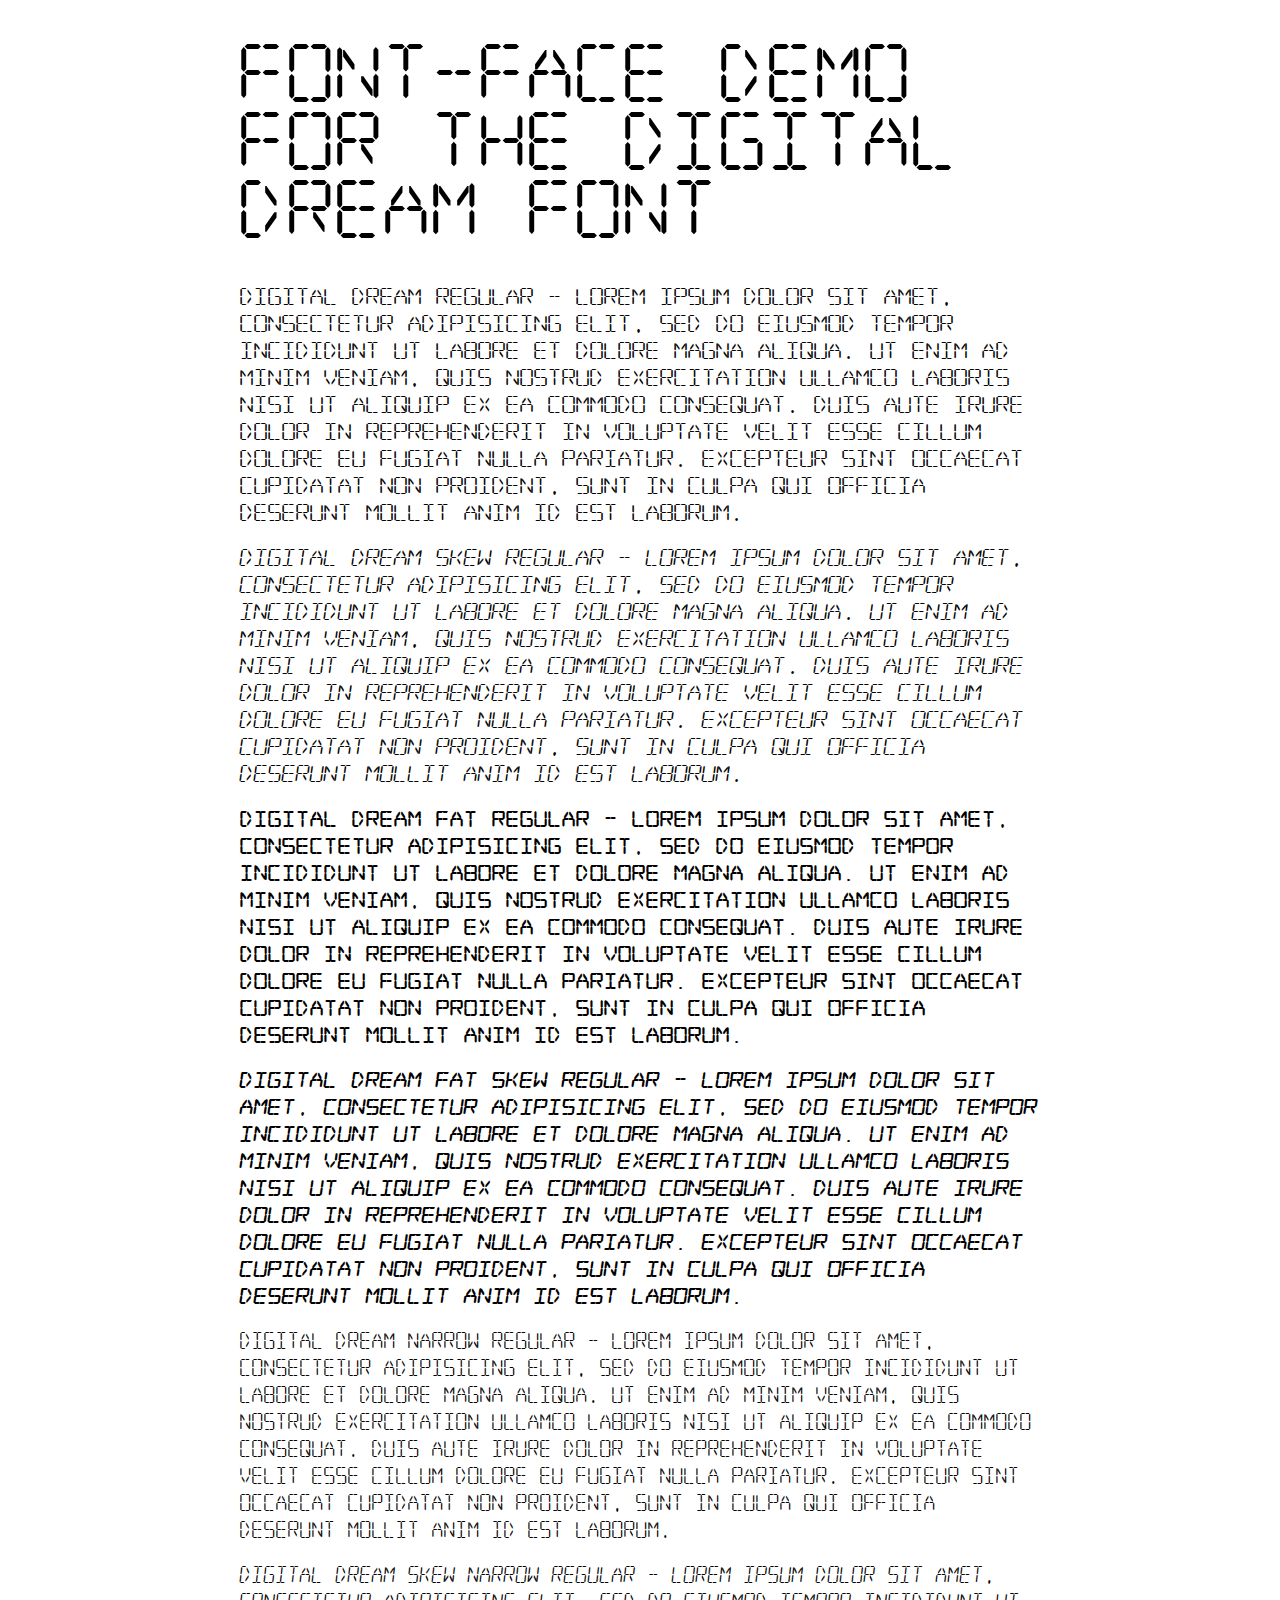
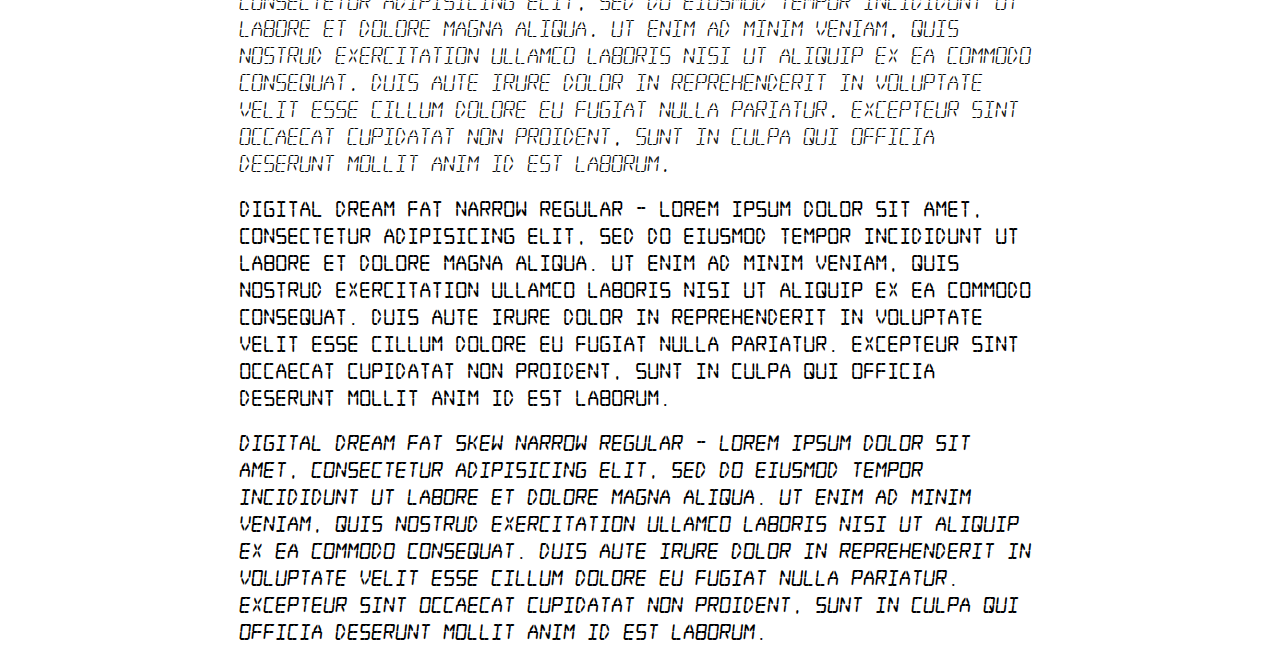
<file: assets/typography/demo.html>
<!DOCTYPE html PUBLIC "-//W3C//DTD XHTML 1.0 Strict//EN"
	"http://www.w3.org/TR/xhtml1/DTD/xhtml1-strict.dtd">

<html xmlns="http://www.w3.org/1999/xhtml" xml:lang="en" lang="en">
<head>
	<meta http-equiv="Content-Type" content="text/html; charset=utf-8"/>

	<title>Font Face Demo</title>
	<link rel="stylesheet" href="stylesheet.css" type="text/css" charset="utf-8">
	<style type="text/css" media="screen">
		h1.fontface {font: 60px/68px 'DigitaldreamRegular', Arial, sans-serif;letter-spacing: 0;}

		p.style1 {font: 18px/27px 'DigitaldreamRegular', Arial, sans-serif;}
		p.style2 {font: 18px/27px 'DigitaldreamSkewRegular', Arial, sans-serif;}
		p.style3 {font: 18px/27px 'DigitaldreamFatRegular', Arial, sans-serif;}
		p.style4 {font: 18px/27px 'DigitaldreamFatSkewRegular', Arial, sans-serif;}
		p.style5 {font: 18px/27px 'DigitaldreamNarrowRegular', Arial, sans-serif;}
		p.style6 {font: 18px/27px 'DigitaldreamSkewNarrowRegular', Arial, sans-serif;}
		p.style7 {font: 18px/27px 'DigitaldreamFatNarrowRegular', Arial, sans-serif;}
		p.style8 {font: 18px/27px 'DigitaldreamFatSkewNarrowRegu', Arial, sans-serif;}
		
		#container {
			width: 800px;
			margin-left: auto;
			margin-right: auto;
		}
	</style>
</head>

<body>
	<div id="container">
		<h1 class="fontface">FONT-FACE DEMO FOR THE DIGITAL DREAM FONT</h1>
	
	 

	<p class="style1">Digital dream Regular - Lorem ipsum dolor sit amet, consectetur adipisicing elit, sed do eiusmod tempor incididunt ut labore et dolore magna aliqua. Ut enim ad minim veniam, quis nostrud exercitation ullamco laboris nisi ut aliquip ex ea commodo consequat. Duis aute irure dolor in reprehenderit in voluptate velit esse cillum dolore eu fugiat nulla pariatur. Excepteur sint occaecat cupidatat non proident, sunt in culpa qui officia deserunt mollit anim id est laborum.</p>

	 

	<p class="style2">Digital dream Skew Regular - Lorem ipsum dolor sit amet, consectetur adipisicing elit, sed do eiusmod tempor incididunt ut labore et dolore magna aliqua. Ut enim ad minim veniam, quis nostrud exercitation ullamco laboris nisi ut aliquip ex ea commodo consequat. Duis aute irure dolor in reprehenderit in voluptate velit esse cillum dolore eu fugiat nulla pariatur. Excepteur sint occaecat cupidatat non proident, sunt in culpa qui officia deserunt mollit anim id est laborum.</p>

	 

	<p class="style3">Digital dream Fat Regular - Lorem ipsum dolor sit amet, consectetur adipisicing elit, sed do eiusmod tempor incididunt ut labore et dolore magna aliqua. Ut enim ad minim veniam, quis nostrud exercitation ullamco laboris nisi ut aliquip ex ea commodo consequat. Duis aute irure dolor in reprehenderit in voluptate velit esse cillum dolore eu fugiat nulla pariatur. Excepteur sint occaecat cupidatat non proident, sunt in culpa qui officia deserunt mollit anim id est laborum.</p>

	 

	<p class="style4">Digital dream Fat Skew Regular - Lorem ipsum dolor sit amet, consectetur adipisicing elit, sed do eiusmod tempor incididunt ut labore et dolore magna aliqua. Ut enim ad minim veniam, quis nostrud exercitation ullamco laboris nisi ut aliquip ex ea commodo consequat. Duis aute irure dolor in reprehenderit in voluptate velit esse cillum dolore eu fugiat nulla pariatur. Excepteur sint occaecat cupidatat non proident, sunt in culpa qui officia deserunt mollit anim id est laborum.</p>

	 

	<p class="style5">Digital dream Narrow Regular - Lorem ipsum dolor sit amet, consectetur adipisicing elit, sed do eiusmod tempor incididunt ut labore et dolore magna aliqua. Ut enim ad minim veniam, quis nostrud exercitation ullamco laboris nisi ut aliquip ex ea commodo consequat. Duis aute irure dolor in reprehenderit in voluptate velit esse cillum dolore eu fugiat nulla pariatur. Excepteur sint occaecat cupidatat non proident, sunt in culpa qui officia deserunt mollit anim id est laborum.</p>

	 

	<p class="style6">Digital dream Skew Narrow Regular - Lorem ipsum dolor sit amet, consectetur adipisicing elit, sed do eiusmod tempor incididunt ut labore et dolore magna aliqua. Ut enim ad minim veniam, quis nostrud exercitation ullamco laboris nisi ut aliquip ex ea commodo consequat. Duis aute irure dolor in reprehenderit in voluptate velit esse cillum dolore eu fugiat nulla pariatur. Excepteur sint occaecat cupidatat non proident, sunt in culpa qui officia deserunt mollit anim id est laborum.</p>

	 

	<p class="style7">Digital dream Fat Narrow Regular - Lorem ipsum dolor sit amet, consectetur adipisicing elit, sed do eiusmod tempor incididunt ut labore et dolore magna aliqua. Ut enim ad minim veniam, quis nostrud exercitation ullamco laboris nisi ut aliquip ex ea commodo consequat. Duis aute irure dolor in reprehenderit in voluptate velit esse cillum dolore eu fugiat nulla pariatur. Excepteur sint occaecat cupidatat non proident, sunt in culpa qui officia deserunt mollit anim id est laborum.</p>

	 

	<p class="style8">Digital dream Fat Skew Narrow Regular - Lorem ipsum dolor sit amet, consectetur adipisicing elit, sed do eiusmod tempor incididunt ut labore et dolore magna aliqua. Ut enim ad minim veniam, quis nostrud exercitation ullamco laboris nisi ut aliquip ex ea commodo consequat. Duis aute irure dolor in reprehenderit in voluptate velit esse cillum dolore eu fugiat nulla pariatur. Excepteur sint occaecat cupidatat non proident, sunt in culpa qui officia deserunt mollit anim id est laborum.</p>

		</div>
</body>
</html>
</file>
<file: assets/typography/stylesheet.css>
/* Generated by Font Squirrel (http://www.fontsquirrel.com) on August 16, 2010 10:42:06 AM America/New_York */



@font-face {
	font-family: 'DigitaldreamRegular';
	src: url('DIGITALDREAM-webfont.eot');
	src: local('☺'), url('DIGITALDREAM-webfont.woff') format('woff'), url('DIGITALDREAM-webfont.ttf') format('truetype'), url('DIGITALDREAM-webfont.svg#webfontUuw8bef3') format('svg');
	font-weight: normal;
	font-style: normal;
}

@font-face {
	font-family: 'DigitaldreamSkewRegular';
	src: url('DIGITALDREAMSKEW-webfont.eot');
	src: local('☺'), url('DIGITALDREAMSKEW-webfont.woff') format('woff'), url('DIGITALDREAMSKEW-webfont.ttf') format('truetype'), url('DIGITALDREAMSKEW-webfont.svg#webfontL77m0Xa4') format('svg');
	font-weight: normal;
	font-style: normal;
}

@font-face {
	font-family: 'DigitaldreamFatRegular';
	src: url('DIGITALDREAMFAT-webfont.eot');
	src: local('☺'), url('DIGITALDREAMFAT-webfont.woff') format('woff'), url('DIGITALDREAMFAT-webfont.ttf') format('truetype'), url('DIGITALDREAMFAT-webfont.svg#webfontjdXL8sBt') format('svg');
	font-weight: normal;
	font-style: normal;
}

@font-face {
	font-family: 'DigitaldreamFatSkewRegular';
	src: url('DIGITALDREAMFATSKEW-webfont.eot');
	src: local('☺'), url('DIGITALDREAMFATSKEW-webfont.woff') format('woff'), url('DIGITALDREAMFATSKEW-webfont.ttf') format('truetype'), url('DIGITALDREAMFATSKEW-webfont.svg#webfontARE1kYJc') format('svg');
	font-weight: normal;
	font-style: normal;
}

@font-face {
	font-family: 'DigitaldreamNarrowRegular';
	src: url('DIGITALDREAMNARROW-webfont.eot');
	src: local('☺'), url('DIGITALDREAMNARROW-webfont.woff') format('woff'), url('DIGITALDREAMNARROW-webfont.ttf') format('truetype'), url('DIGITALDREAMNARROW-webfont.svg#webfontpLw1Anrf') format('svg');
	font-weight: normal;
	font-style: normal;
}

@font-face {
	font-family: 'DigitaldreamSkewNarrowRegular';
	src: url('DIGITALDREAMSKEWNARROW-webfont.eot');
	src: local('☺'), url('DIGITALDREAMSKEWNARROW-webfont.woff') format('woff'), url('DIGITALDREAMSKEWNARROW-webfont.ttf') format('truetype'), url('DIGITALDREAMSKEWNARROW-webfont.svg#webfontavqV0u0r') format('svg');
	font-weight: normal;
	font-style: normal;
}

@font-face {
	font-family: 'DigitaldreamFatNarrowRegular';
	src: url('DIGITALDREAMFATNARROW-webfont.eot');
	src: local('☺'), url('DIGITALDREAMFATNARROW-webfont.woff') format('woff'), url('DIGITALDREAMFATNARROW-webfont.ttf') format('truetype'), url('DIGITALDREAMFATNARROW-webfont.svg#webfont4SCzOV1J') format('svg');
	font-weight: normal;
	font-style: normal;
}

@font-face {
	font-family: 'DigitaldreamFatSkewNarrowRegu';
	src: url('DIGITALDREAMFATSKEWNARROW-webfont.eot');
	src: local('☺'), url('DIGITALDREAMFATSKEWNARROW-webfont.woff') format('woff'), url('DIGITALDREAMFATSKEWNARROW-webfont.ttf') format('truetype'), url('DIGITALDREAMFATSKEWNARROW-webfont.svg#webfontjxqVzGbm') format('svg');
	font-weight: normal;
	font-style: normal;
}
</file>
